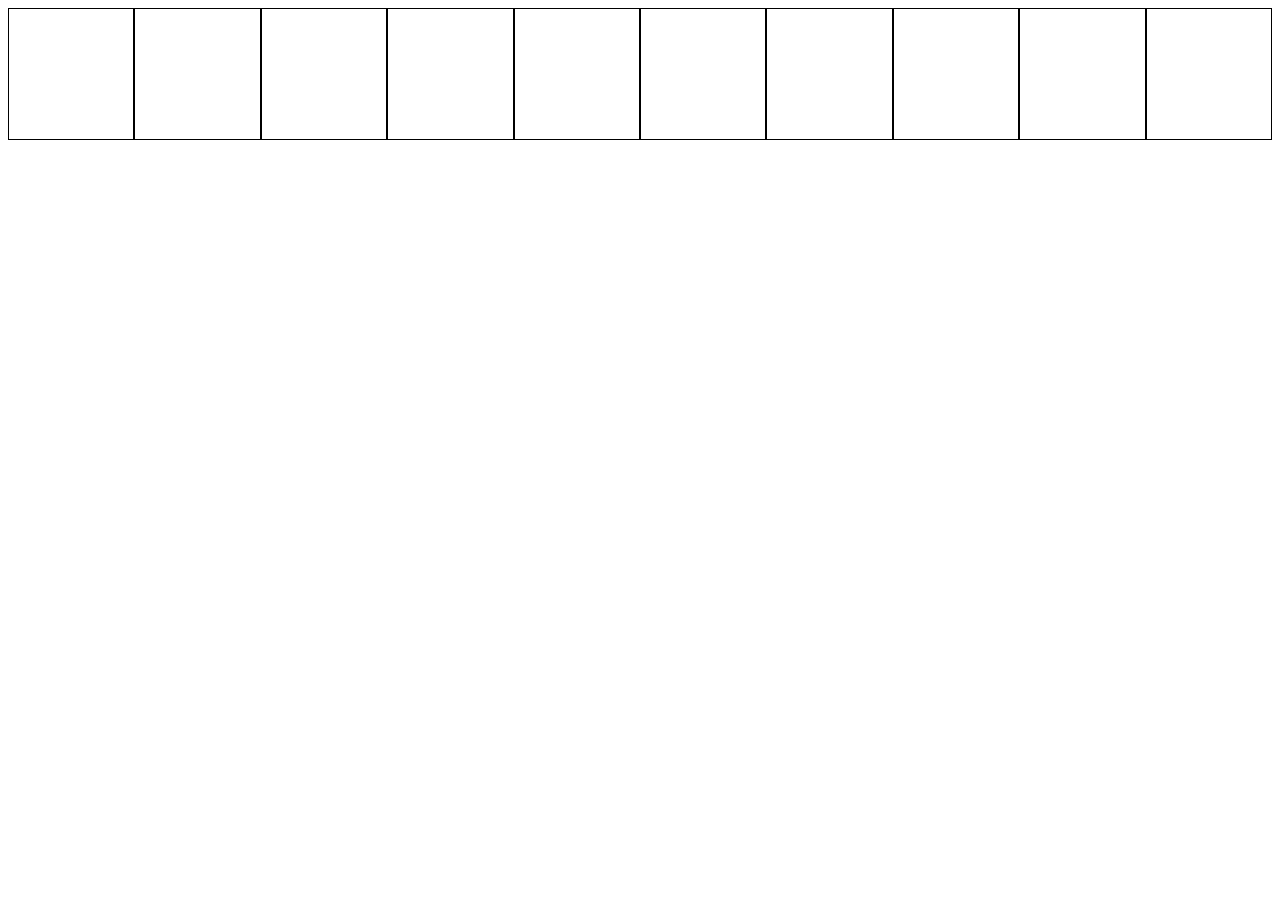
<file: train/index.html>
<!DOCTYPE html>
<html lang="en">
<head>
    <meta charset="UTF-8">
    <meta name="viewport" content="width=device-width, initial-scale=1.0">
    <link rel="stylesheet" href="style.css">
    <title>Document</title>
</head>
<body>
    <div class="table">
        <div class="table__item"></div>
        <div class="table__item"></div>
        <div class="table__item"></div>
        <div class="table__item"></div>
        <div class="table__item"></div>
        <div class="table__item"></div>
        <div class="table__item"></div>
        <div class="table__item"></div>
        <div class="table__item"></div>
        <div class="table__item"></div>
      </div>
      <script src="script.js"></script>
</body>
</html>
</file>
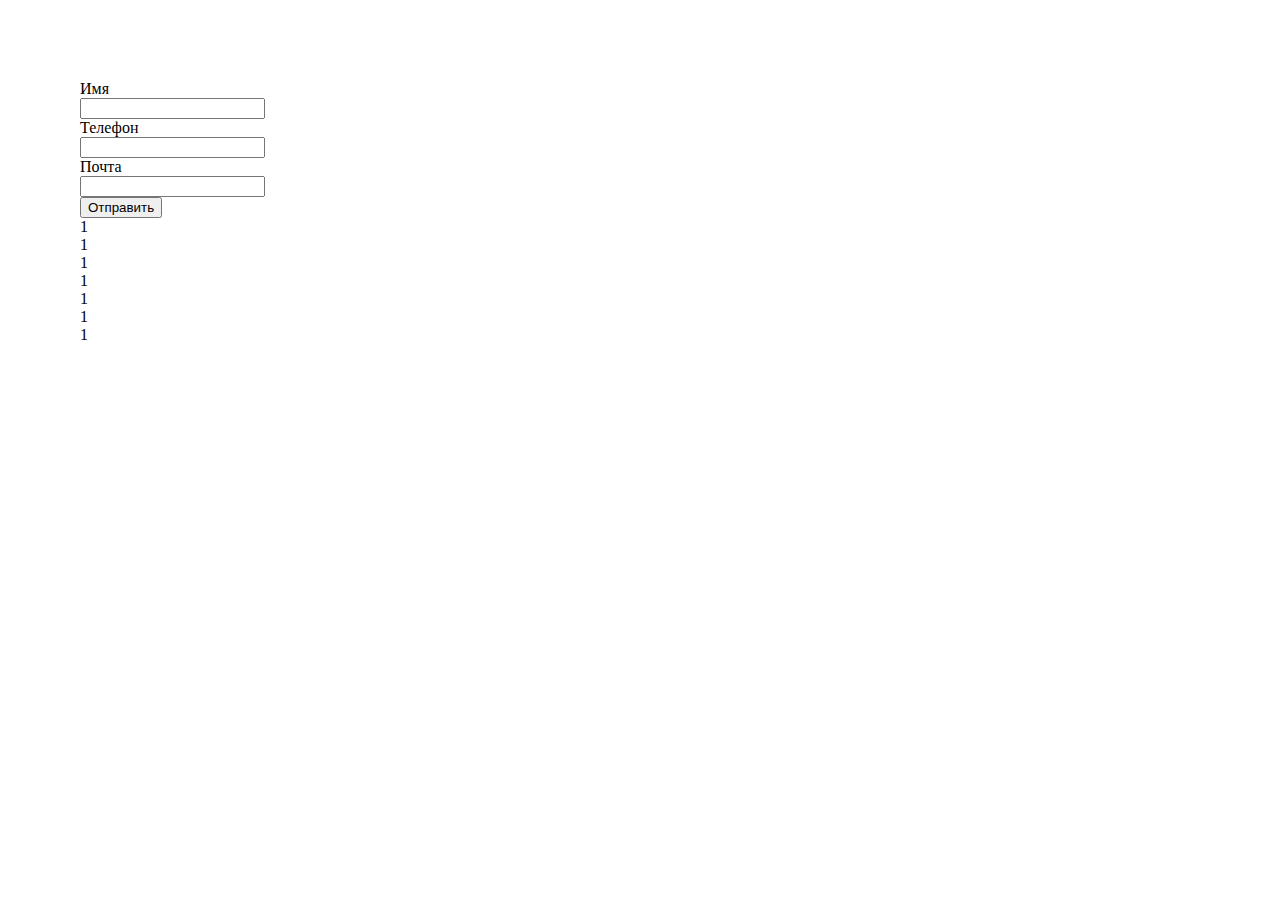
<file: js_lesson/1_lib/index.html>
<!doctype html>
<html lang="ru">
    <head>
        <meta charset="UTF-8">
        <meta name="viewport" content="width=device-width, initial-scale=1.0">
        <title>1</title>
        <link href="css/styles.css" rel="stylesheet">
    </head>
    <body>
        <form>
            Имя<br><input type="text" name="name" class="check"><br>
            Телефон<br><input type="text" name="phone" class="check"><br>
            Почта<br><input type="text" name="email" class="check"><br>
            <input type="submit" value="Отправить">
        </form>
        <div class="items">
            <div class="item"></div>
            <div class="item"></div>
            <div class="item"></div>
            <div class="item"></div>
            <div class="item"></div>
            <div class="item"></div>
            <div class="item"></div>
        </div>
        <script src="js/ourjquery.js"></script>
        <script src="js/scripts.js"></script>
    </body>
</html>
</file>
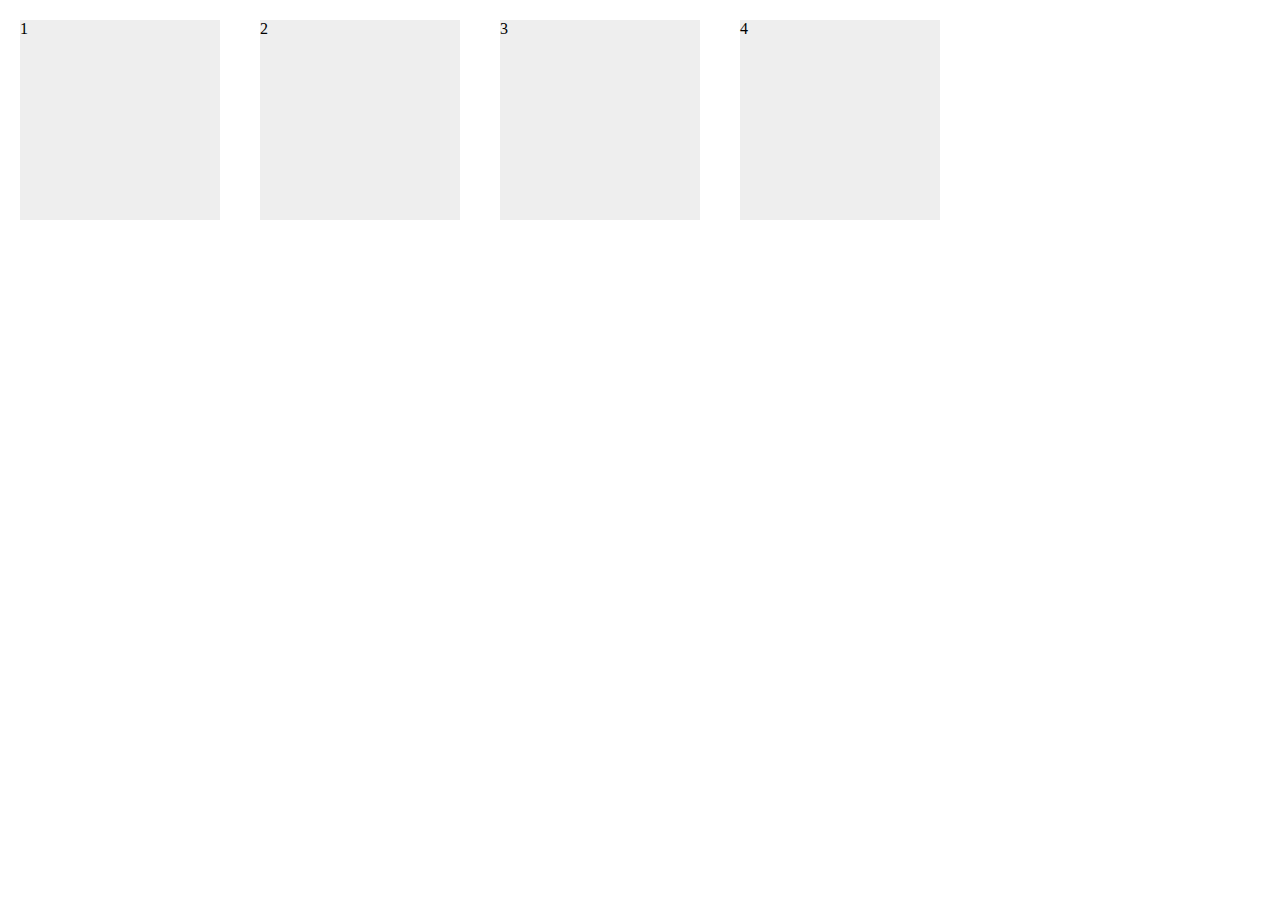
<file: js_lesson1/3_event/index.html>
<!doctype html>
<html lang="ru">
    <head>
        <meta charset="UTF-8">
        <meta name="viewport" content="width=device-width, initial-scale=1.0">
        <title>1</title>
        <link href="css/styles.css" rel="stylesheet">
    </head>
    <body>
        <div class="items">
            <div class="item">1</div>
            <div class="item">2</div>
            <div class="item">3</div>
            <div class="item">4</div>
        </div>
        <script src="js/scripts.js"></script>
    </body>
</html>
</file>
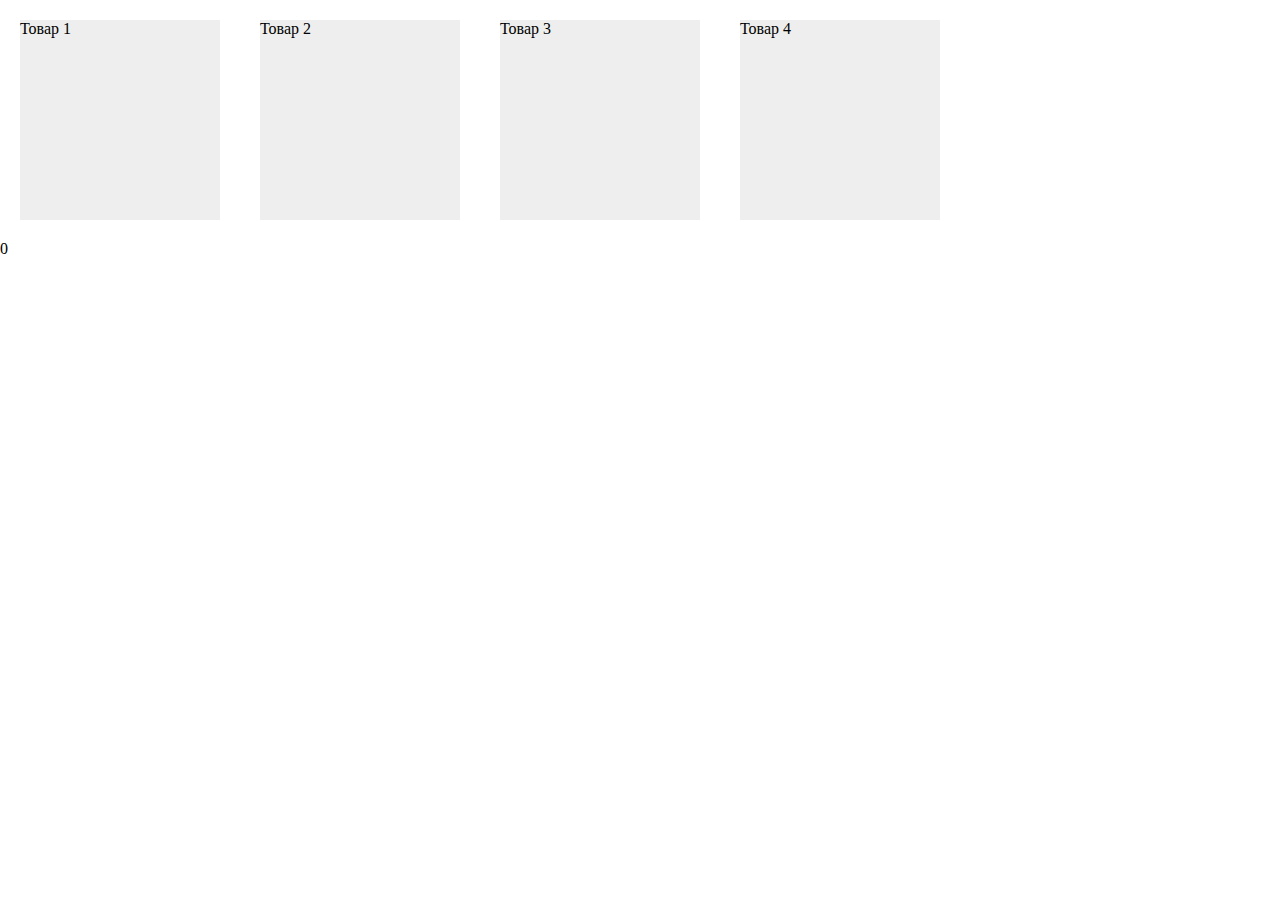
<file: js_lesson1/4_shop/index.html>
<!doctype html>
<html lang="ru">
    <head>
        <meta charset="UTF-8">
        <meta name="viewport" content="width=device-width, initial-scale=1.0">
        <title>1</title>
        <link href="css/styles.css" rel="stylesheet">
    </head>
    <body>
        <div class="items">
            <div class="item" data-price="2500">Товар 1</div>
            <div class="item" data-price="2000">Товар 2</div>
            <div class="item" data-price="1500">Товар 3</div>
            <div class="item" data-price="5000">Товар 4</div>
        </div>
        <div class="value">0</div>
        <script src="js/scripts.js"></script>
    </body>
</html>
</file>
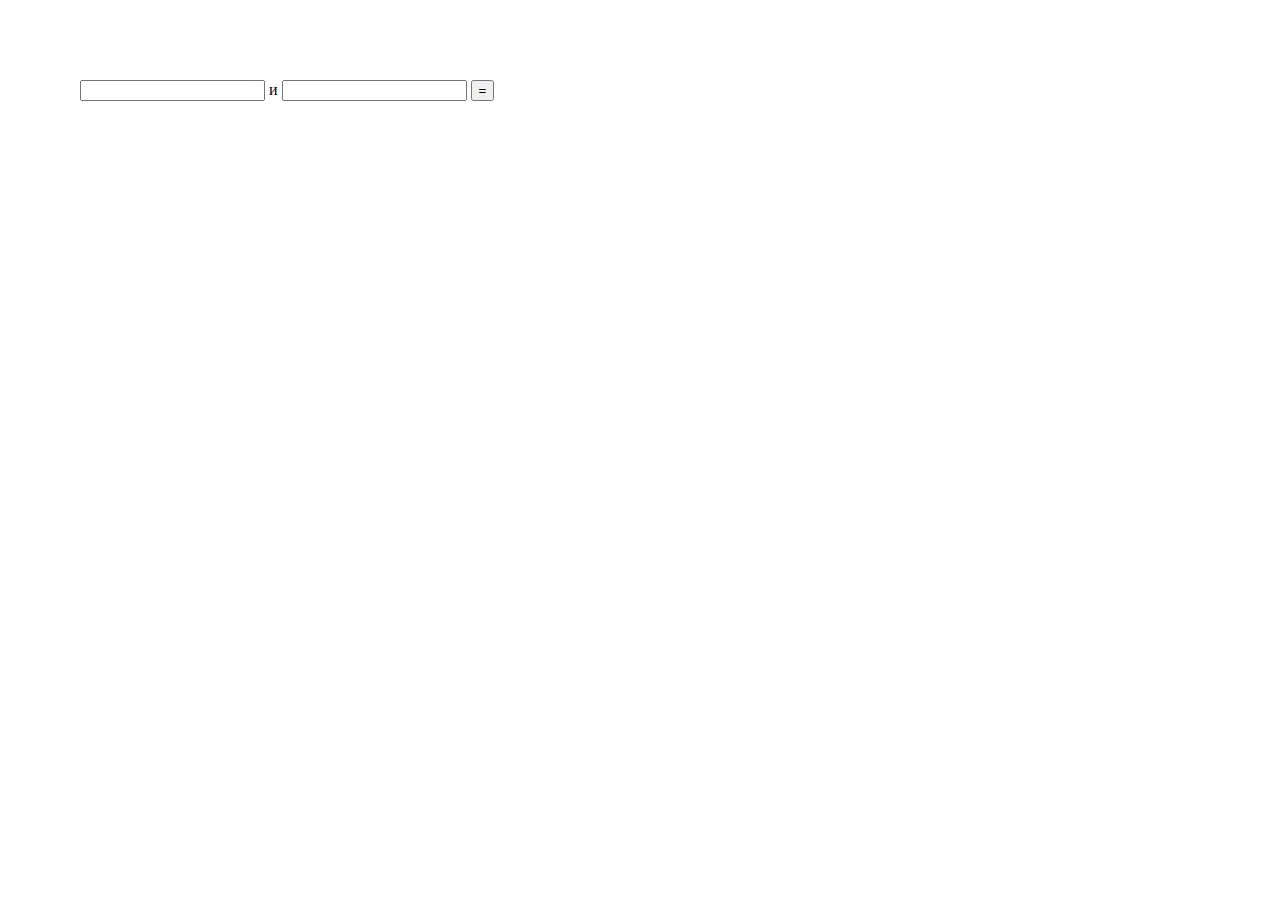
<file: js_lesson1/5_calc/index.html>
<!doctype html>
<html lang="ru">
    <head>
        <meta charset="UTF-8">
        <meta name="viewport" content="width=device-width, initial-scale=1.0">
        <title>1</title>
        <link href="css/styles.css" rel="stylesheet">
    </head>
    <body>
        <input type="text" name="num1"> и 
        <input type="text" name="num2">
        <input type="button" name="calc" value="=">
        <span class="res"></span>
        <script src="js/scripts.js"></script>
    </body>
</html>
</file>
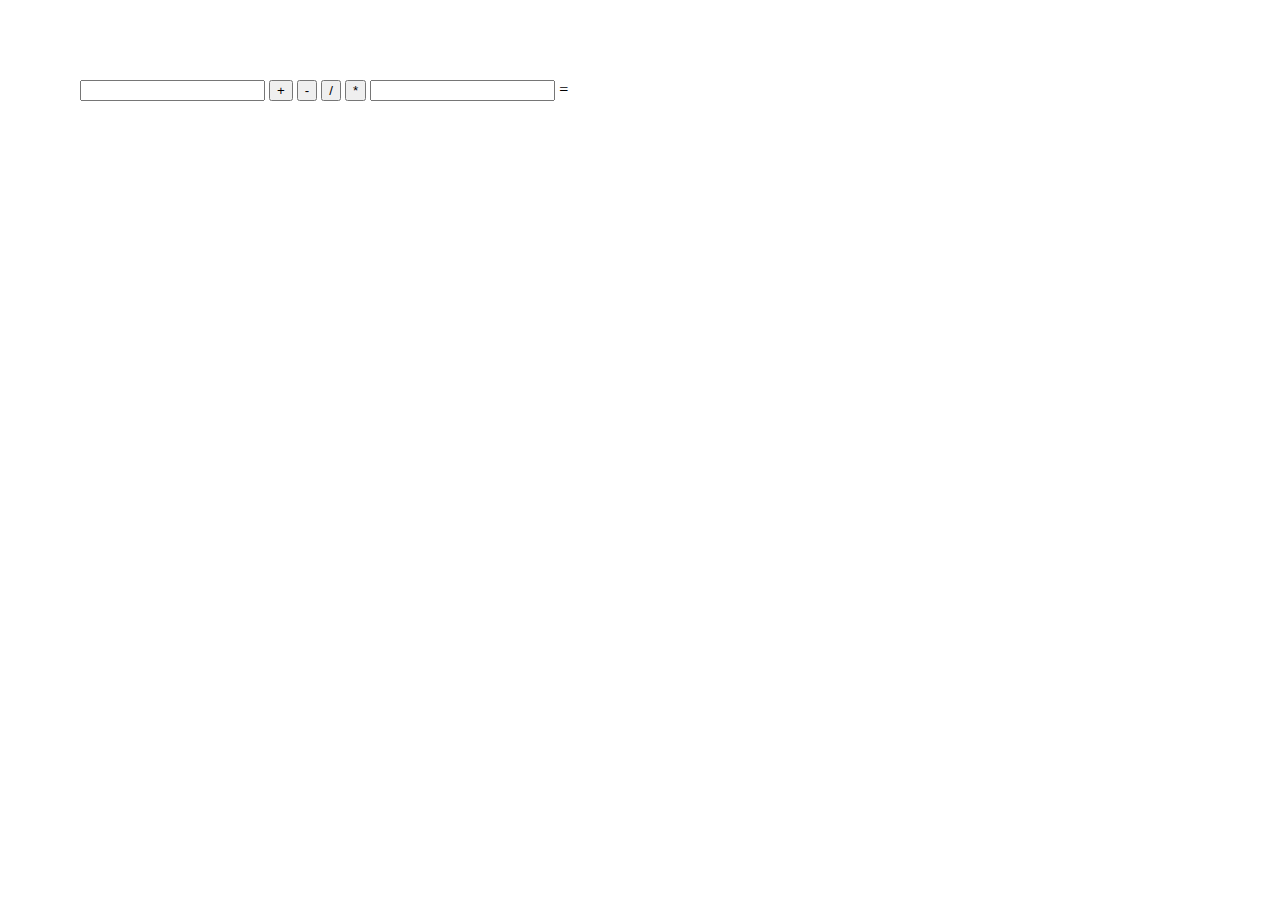
<file: js_lesson1/6_calc2/index.html>
<!doctype html>
<html lang="ru">
    <head>
        <meta charset="UTF-8">
        <meta name="viewport" content="width=device-width, initial-scale=1.0">
        <title>1</title>
        <link href="css/styles.css" rel="stylesheet">
    </head>
    <body>
        <input type="text" name="num1">
        <input type="button" name="sum" value="+" data-op="+">
        <input type="button" name="min" value="-" data-op="-">
        <input type="button" name="div" value="/" data-op="/">
        <input type="button" name="mult" value="*" data-op="*">
        <input type="text" name="num2">
        =
        <span class="res"></span>
        <script src="js/scripts.js"></script>
    </body>
</html>
</file>
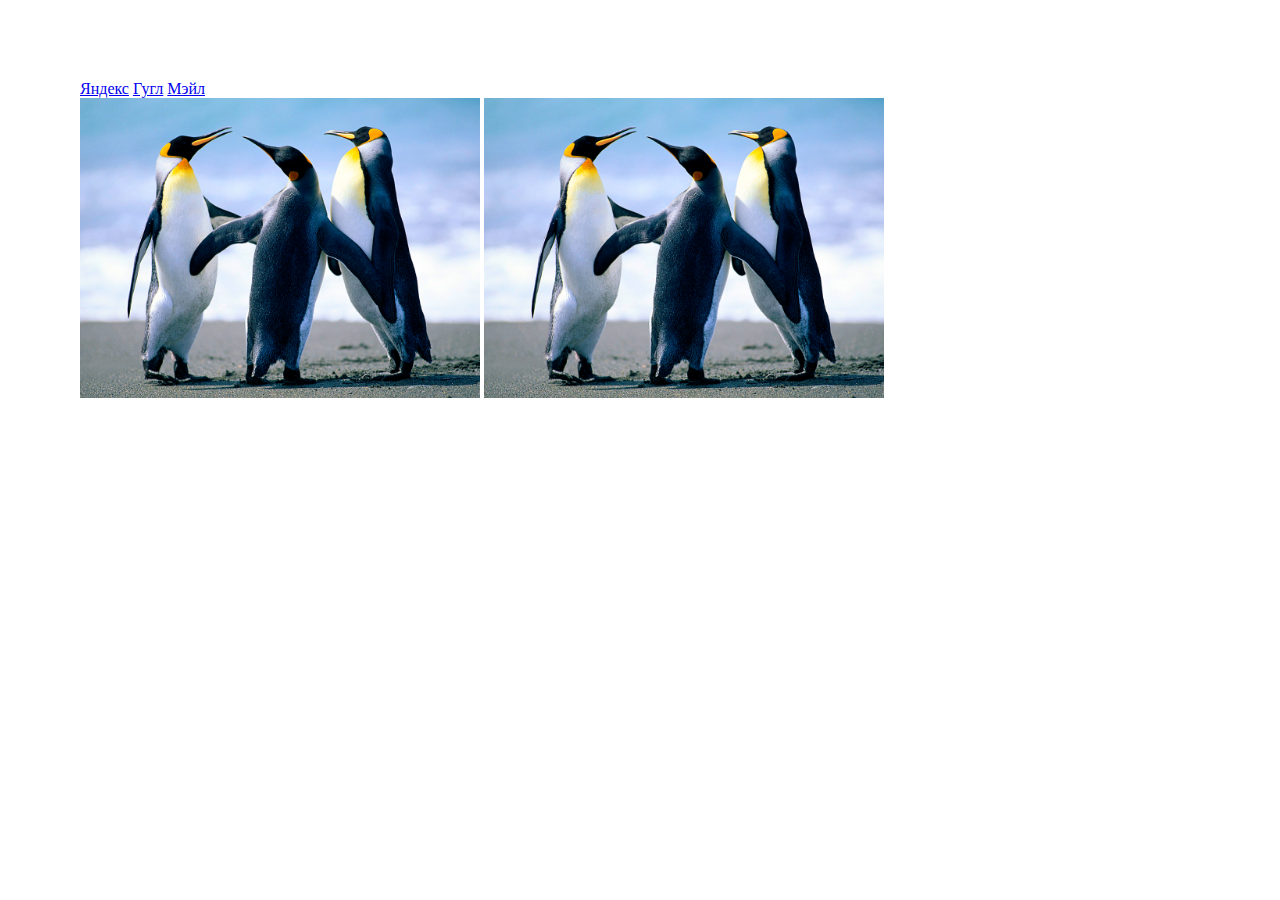
<file: js_lesson2/3_events/index.html>
<!doctype html>
<html lang="ru">
    <head>
        <meta charset="UTF-8">
        <meta name="viewport" content="width=device-width, initial-scale=1.0">
        <title>1</title>
        <link href="css/styles.css" rel="stylesheet">
    </head>
    <body>
        <nav class="menu">
            <a href="https://yandex.ru" target="_blank">Яндекс</a>
            <a href="https://google.ru" target="_blank">Гугл</a>
            <a href="https://mail.ru" target="_blank">Мэйл</a>
        </nav>
        <div class="gallery">
            <img src="img/Penguins.jpg">
            <img src="img/Penguins.jpg">
        </div>
        <script src="js/scripts.js"></script>
    </body>
</html>
</file>
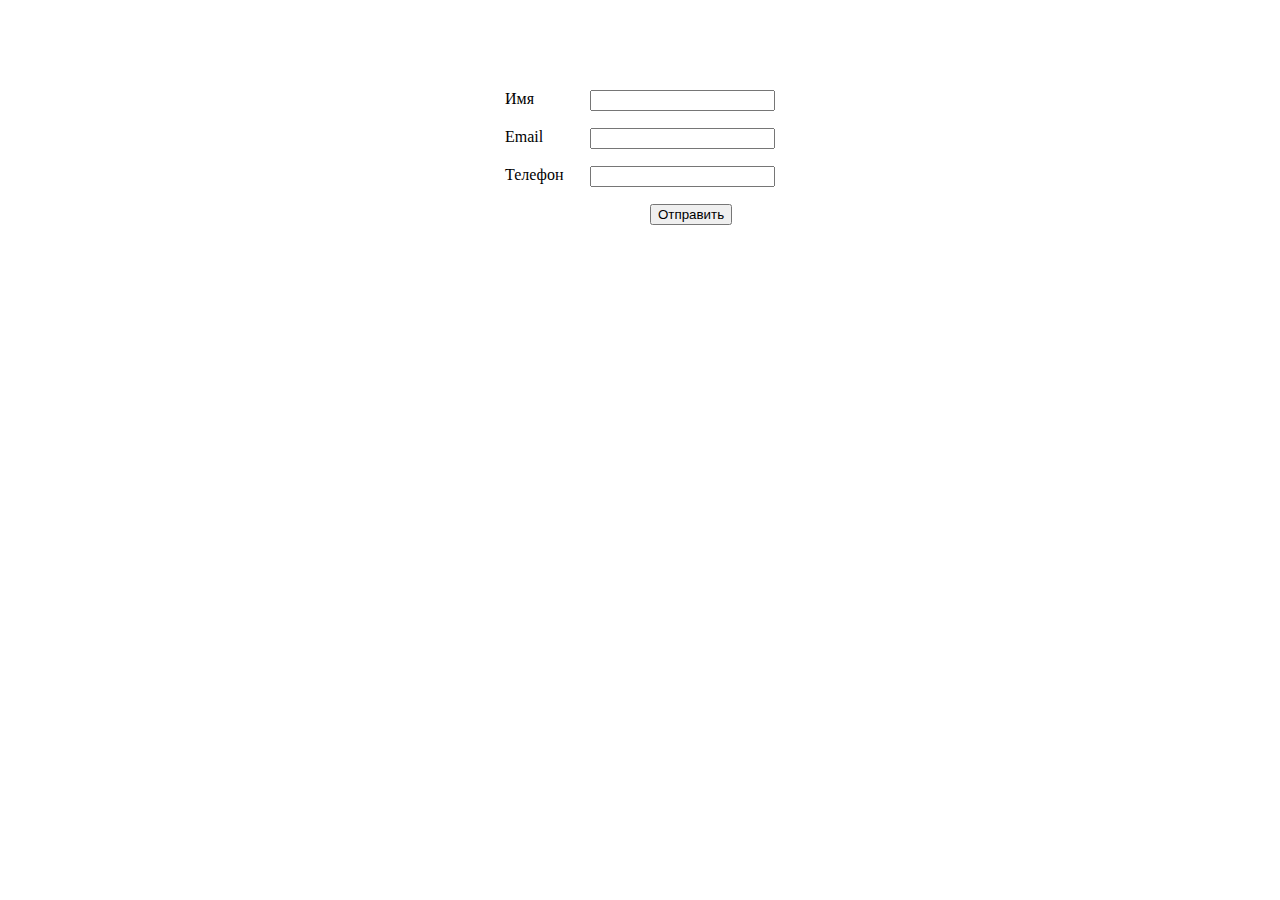
<file: js_lesson2/4_form/index.html>
<!doctype html>
<html lang="ru">
    <head>
        <meta charset="UTF-8">
        <meta name="viewport" content="width=device-width, initial-scale=1.0">
        <title>1</title>
        <link href="css/styles.css" rel="stylesheet">
    </head>
    <body>
        <form>
            <label for="">Имя
                <input type="text" name="name">
            </label>
            <label for="">Email
                <input type="text" name="email">
            </label>
            <label for="">Телефон
                <input type="text" name="phone">
            </label>

            <input type="submit" value="Отправить">
        </form>
        <script src="js/scripts.js"></script>
    </body>
</html>
</file>
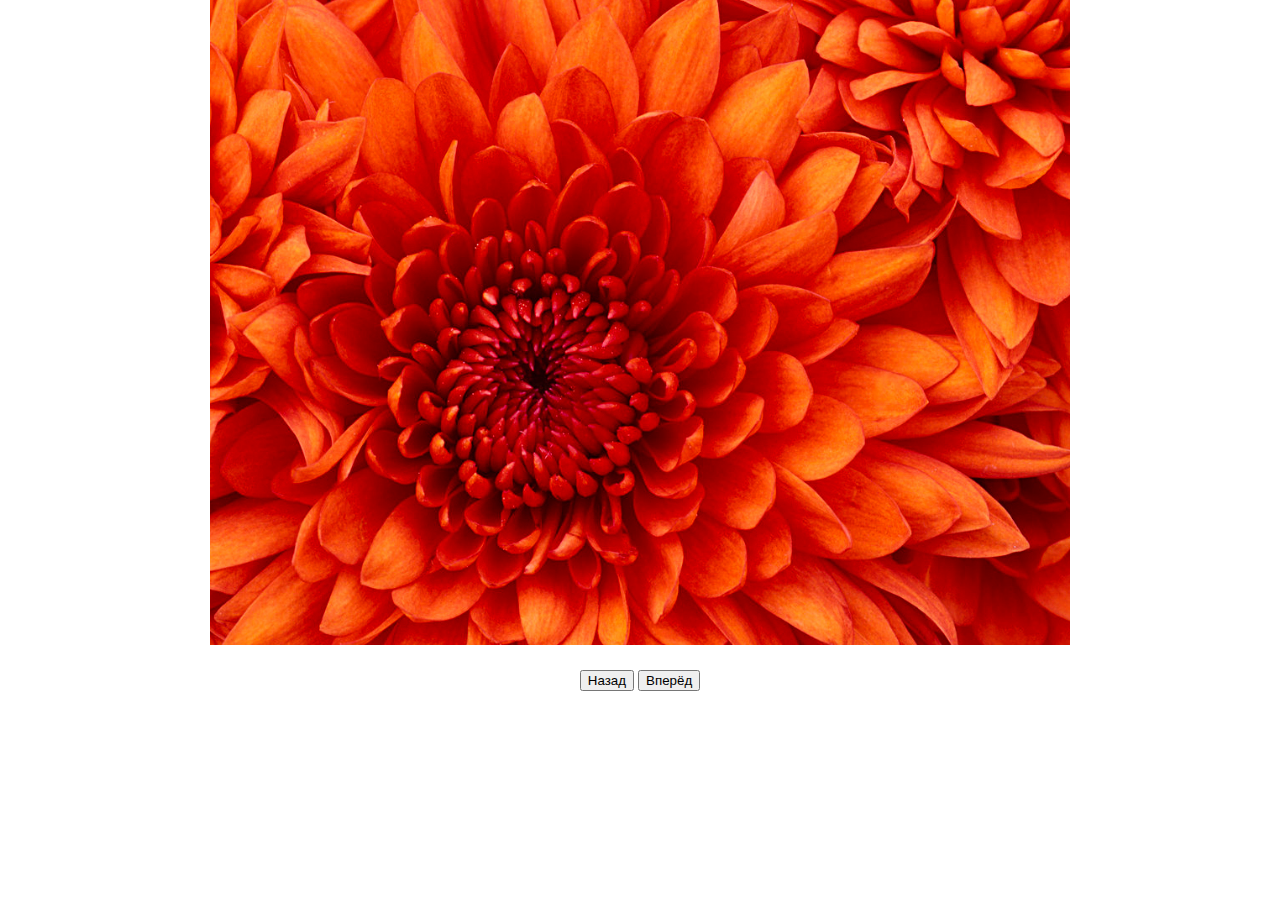
<file: js_lesson2/5_slider/index.html>
<!doctype html>
<html>
    <head>
        <meta charset="utf-8">
        <title>Первый сайт</title>
        <link rel="stylesheet" href="css/styles.css">
    </head>
    <body>
        <div id="gallery">
            <div class="photos">
                <img src="img/Chrysanthemum.jpg" class="showed" alt="">
                <img src="img/Desert.jpg" alt="">
                <img src="img/Hydrangeas.jpg" alt="">
                <img src="img/Jellyfish.jpg" alt="">
                <img src="img/Koala.jpg" alt="">
                <img src="img/Lighthouse.jpg" alt="">
                <img src="img/Penguins.jpg" alt="">
                <img src="img/Tulips.jpg" alt="">
            </div>
            <div class="buttons">
                <input type="button" value="Назад" class="prev">
                <input type="button" value="Вперёд" class="next">
            </div>
        </div>
        <script src="js/script.js"></script>
    </body>
</html>
</file>
<file: train/style.css>
.table {
    display: flex;
  }
  
.table__item {
    width: 130px;
    height: 130px;
    border: 1px solid black;
  }

.colorBg {
      background-color: red;
  }
</file>
<file: js_lesson/1_lib/css/styles.css>
html, body{
    margin: 40px;
}

.gallery img{
    width: 400px;
}

.err{
    outline: 1px solid red;
}

.focus{
    box-shadow: 0 0 5px #ff0;
}
</file>
<file: js_lesson1/3_event/css/styles.css>
html, body{
    margin: 0;
}

.items{
    display: flex;
}

.item{
    width: 200px;
    height: 200px;
    background: #eee;
    margin: 20px;
    box-sizing: border-box;
}

.item-active{
    border: 1px solid red;
}
</file>
<file: js_lesson1/4_shop/css/styles.css>
html, body{
    margin: 0;
}

.items{
    display: flex;
}

.item{
    width: 200px;
    height: 200px;
    background: #eee;
    margin: 20px;
    box-sizing: border-box;
}

.item-active{
    border: 1px solid red;
}
</file>
<file: js_lesson1/5_calc/css/styles.css>
html, body{
    margin: 40px;
}
</file>
<file: js_lesson1/6_calc2/css/styles.css>
html, body{
    margin: 40px;
}
</file>
<file: js_lesson2/3_events/css/styles.css>
html, body{
    margin: 40px;
}

.gallery img{
    width: 400px;
}
</file>
<file: js_lesson2/4_form/css/styles.css>
html, body{
    margin: 40px;
}

form {
    width: 270px;
    margin: 50px auto;
    position: relative;
    
}
label {
    display: block;
    margin-bottom: 20px;
    position: relative;
}

label input {
    position: absolute;
    right: 0;
}

form input[type="submit"] {
    left: 145px;
    position: relative;
}

label input.error {
    border: 2px solid red;
}
</file>
<file: js_lesson2/5_slider/css/styles.css>
html, body, ul, li{
    margin: 0;
    padding: 0;
}

#gallery{
    width: 860px;
    margin: 0 auto;
    text-align: center;
}

#gallery .photos{
    position: relative;
    height: 670px;
}

#gallery .photos img{
    width: 100%;
    position: absolute;
    left: 0;
    opacity: 0;
    transition: opacity 1s;
}

#gallery .photos img.showed{
    opacity: 1;
}
</file>
